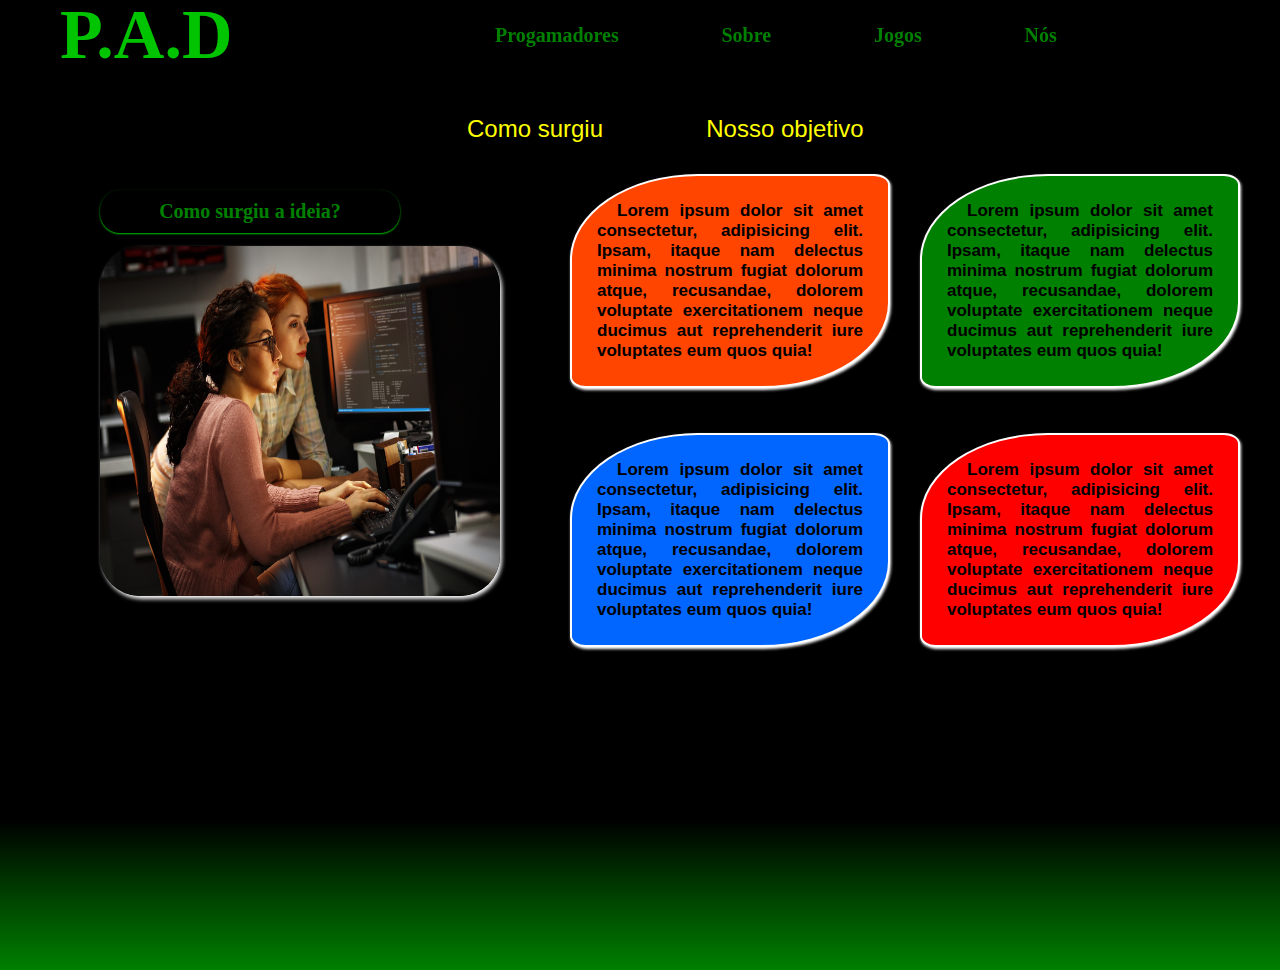
<file: index.html>
<!DOCTYPE html>
<html lang="en">
<head>
    <meta charset="UTF-8">
    <meta name="viewport" content="width=device-width, initial-scale=1.0">
    <title>P.D.A</title>
    <link rel="stylesheet" href="st.css">
    <link rel="stylesheet" href="str.css">
</head>
<body>
    <nav class="naveg">
        <div class="logo"> 
            <h1>P.A.D</h1>
        </div>

        <div class="menu">
            <a href="prog.html" style="margin-left: 120px;">Progamadores</a>
            <a href="index.html">Sobre</a>
            <a href="jogos.html">Jogos</a>
            <a href="nos.html">Nós</a>
            
        </div>
    </nav>

    <div class="tela">
        <div class="tna">
            <button onclick="sobre1()">Como surgiu</button>
            <button onclick="sobre2()">Nosso objetivo</button>
        </div>
        <h1 id="ti" style="font-size: 20px; width: 300px; animation-name: ani; margin-left: 100px;" class="titulo">Como surgiu a ideia?</h1>
        <img id="im" src="images4.jpg" width="400px" height="350px">

        <div class="textos">
            <p id="p1" style="background-color: orangered;">Lorem ipsum dolor sit amet consectetur,
                adipisicing elit. Ipsam, itaque nam delectus minima nostrum fugiat dolorum atque, recusandae,
                dolorem voluptate exercitationem neque ducimus aut reprehenderit iure voluptates eum quos quia!
                </p>
           <p id="p2" style="background-color: green;">Lorem ipsum dolor sit amet consectetur,
                adipisicing elit. Ipsam, itaque nam delectus minima nostrum fugiat dolorum atque, recusandae,
                dolorem voluptate exercitationem neque ducimus aut reprehenderit iure voluptates eum quos quia!
                </p>
           <p id="p3" style="background-color: rgb(0, 102, 255);">Lorem ipsum dolor sit amet consectetur,
                adipisicing elit. Ipsam, itaque nam delectus minima nostrum fugiat dolorum atque, recusandae,
                dolorem voluptate exercitationem neque ducimus aut reprehenderit iure voluptates eum quos quia!
                </p>
            <p id="p4" style="background-color: red;">Lorem ipsum dolor sit amet consectetur,
                adipisicing elit. Ipsam, itaque nam delectus minima nostrum fugiat dolorum atque, recusandae,
                dolorem voluptate exercitationem neque ducimus aut reprehenderit iure voluptates eum quos quia!
               </p>
        </div>
    </div>

    <script src="stj.js">

    </script>

    <footer>
        
    </footer>
</body>
</html>
</file>
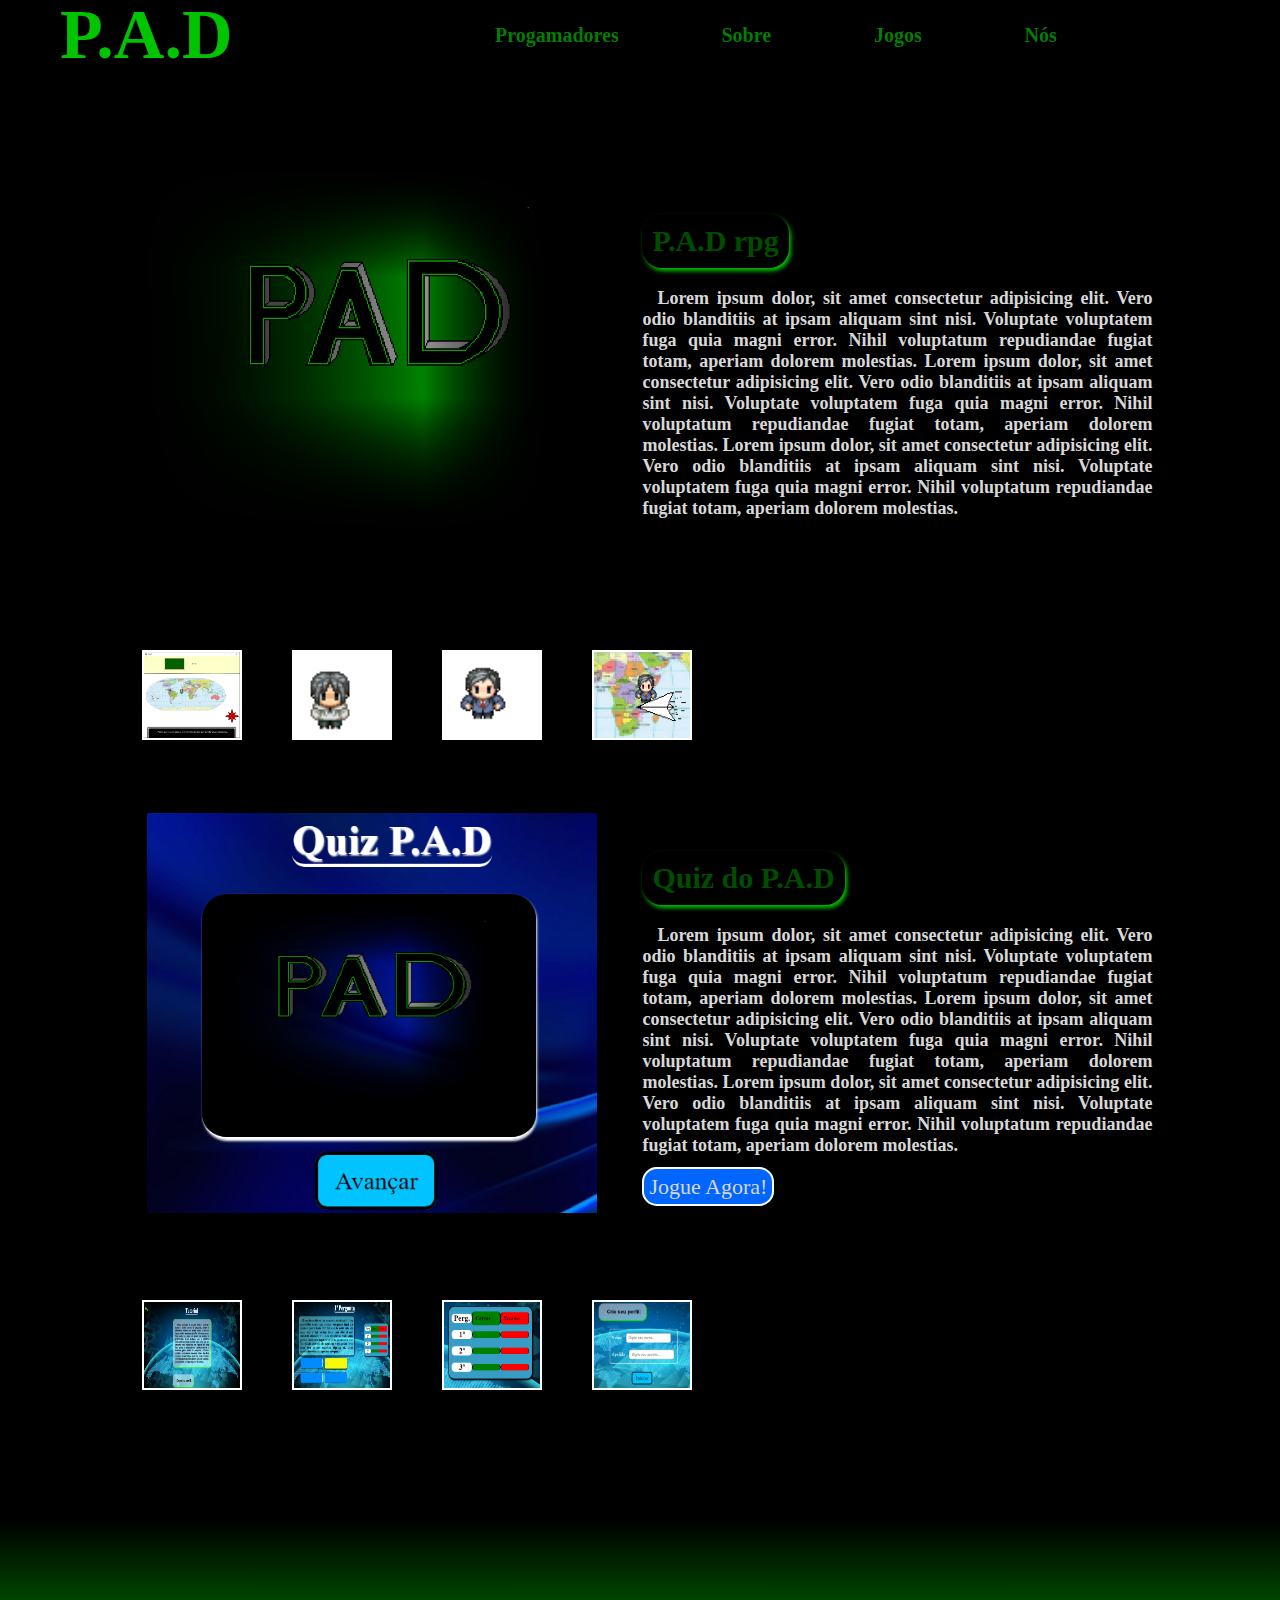
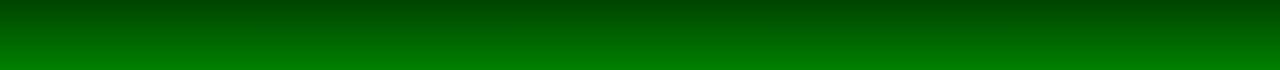
<file: jogos.html>
<!DOCTYPE html>
<html lang="en">
<head>
    <meta charset="UTF-8">
    <meta name="viewport" content="width=device-width, initial-scale=1.0">
    <title>P.D.A</title>
    <link rel="stylesheet" href="st.css">
    <link rel="stylesheet" href="str.css">
</head>
<body>
    <nav class="naveg">
        <div class="logo"> 
            <h1>P.A.D</h1>
        </div>

        <div class="menu">
            <a href="prog.html" style="margin-left: 120px;">Progamadores</a>
            <a href="index.html">Sobre</a>
            <a href="jogos.html">Jogos</a>
            <a href="nos.html">Nós</a>
        </div>
    </nav>

    <header class="principal">
        <div class="imj">
            <img src="fundo_tela_i.png" width="450px" height="400x">
        </div>

        <div class="sobrej">
            <h1>P.A.D rpg</h1>
            <p>Lorem ipsum dolor, sit amet consectetur adipisicing elit. Vero odio blanditiis at ipsam aliquam sint
                 nisi. Voluptate voluptatem fuga quia magni error. Nihil voluptatum repudiandae fugiat totam,
                  aperiam dolorem molestias.
                  Lorem ipsum dolor, sit amet consectetur adipisicing elit. Vero odio blanditiis at ipsam aliquam sint
                  nisi. Voluptate voluptatem fuga quia magni error. Nihil voluptatum repudiandae fugiat totam,
                   aperiam dolorem molestias.
                   Lorem ipsum dolor, sit amet consectetur adipisicing elit. Vero odio blanditiis at ipsam aliquam sint
                   nisi. Voluptate voluptatem fuga quia magni error. Nihil voluptatum repudiandae fugiat totam,
                    aperiam dolorem molestias.
                    </p>
        </div>
    </header>

    <section class="se_img">
        <img src="rpg1.PNG">
        <img src="rpg2.PNG">
        <img src="rpg3.PNG">
        <img src="rpg4.PNG">
    </section>

    <header class="principal">
        <div class="imj">
            <img src="quiz1.PNG" width="450px" height="400x">
        </div>

        <div class="sobrej">
            <h1>Quiz do P.A.D</h1>
            <p>Lorem ipsum dolor, sit amet consectetur adipisicing elit. Vero odio blanditiis at ipsam aliquam sint
                 nisi. Voluptate voluptatem fuga quia magni error. Nihil voluptatum repudiandae fugiat totam,
                  aperiam dolorem molestias.
                  Lorem ipsum dolor, sit amet consectetur adipisicing elit. Vero odio blanditiis at ipsam aliquam sint
                  nisi. Voluptate voluptatem fuga quia magni error. Nihil voluptatum repudiandae fugiat totam,
                   aperiam dolorem molestias.
                   Lorem ipsum dolor, sit amet consectetur adipisicing elit. Vero odio blanditiis at ipsam aliquam sint
                   nisi. Voluptate voluptatem fuga quia magni error. Nihil voluptatum repudiandae fugiat totam,
                    aperiam dolorem molestias.
                    </p>
                    <a href="#" class="botj"> Jogue Agora!</a>
        </div>
    </header>

    <section class="se_img">
        <img src="quiz2.PNG">
        <img src="quiz3.PNG">
        <img src="quiz4.PNG">
        <img src="quiz5.PNG">
    </section>

    <footer>
        
    </footer>
</body>
</html>
</file>
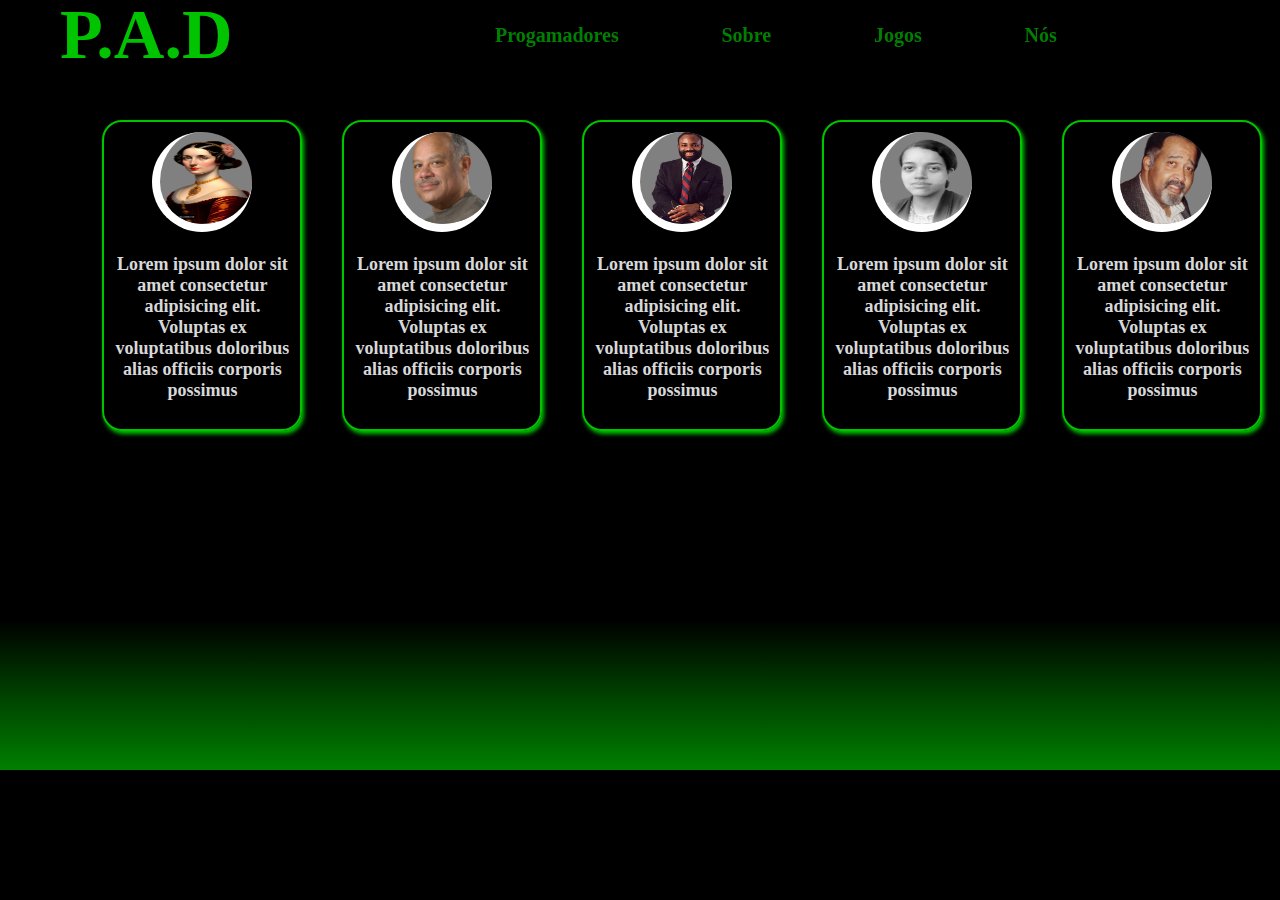
<file: nos.html>
<!DOCTYPE html>
<html lang="en">
<head>
    <meta charset="UTF-8">
    <meta name="viewport" content="width=device-width, initial-scale=1.0">
    <title>P.D.A</title>
    <link rel="stylesheet" href="st.css">
    <link rel="stylesheet" href="str.css">
</head>
<body>
    <nav class="naveg">
        <div class="logo"> 
            <h1>P.A.D</h1>
        </div>

        <div class="menu">
            <a href="prog.html" style="margin-left: 120px;">Progamadores</a>
            <a href="index.html">Sobre</a>
            <a href="jogos.html">Jogos</a>
            <a href="nos.html">Nós</a>
        </div>
    </nav>

    <section class="conteiner">
        <div class="pessoas">
            <img style="background-color: gray;" src="Ada_Lovelace.png" width="100px" height="100px">
            <p>Lorem ipsum dolor sit amet consectetur adipisicing elit. Voluptas ex voluptatibus doloribus alias officiis corporis possimus</p>
        </div>

        <div class="pessoas">
            <img style="background-color: gray;" src="Mark_Dean.png" width="100px" height="100px">
            <p>Lorem ipsum dolor sit amet consectetur adipisicing elit. Voluptas ex voluptatibus doloribus alias officiis corporis possimus</p>
        </div>

        <div class="pessoas">
            <img style="background-color: gray;" src="philip-Emeagwali.png" width="100px" height="100px">
            <p>Lorem ipsum dolor sit amet consectetur adipisicing elit. Voluptas ex voluptatibus doloribus alias officiis corporis possimus</p>
        </div>

        <div class="pessoas">
            <img style="background-color: gray;" src="Dorothy_Vaughan.png" width="100px" height="100px">
            <p>Lorem ipsum dolor sit amet consectetur adipisicing elit. Voluptas ex voluptatibus doloribus alias officiis corporis possimus</p>
        </div>

        <div class="pessoas">
            <img style="background-color: gray;" src="Gerald_A._Lawson.png" width="100px" height="100px">
            <p>Lorem ipsum dolor sit amet consectetur adipisicing elit. Voluptas ex voluptatibus doloribus alias officiis corporis possimus</p>
        </div>
    </section>

    <footer style="margin-top: -200px;">
        
    </footer>
</body>
</html>
</file>
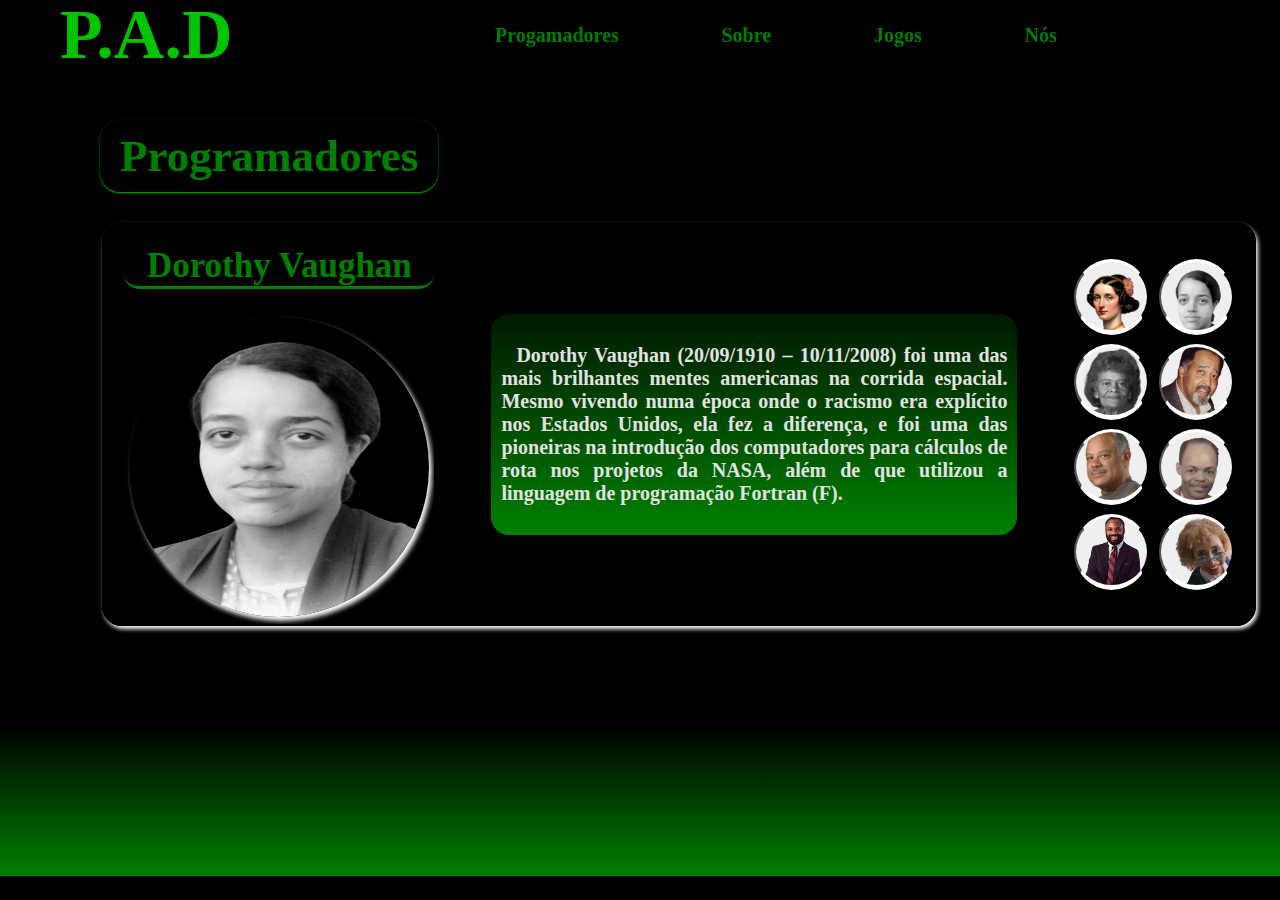
<file: prog.html>
<!DOCTYPE html>
<html lang="en">
<head>
    <meta charset="UTF-8">
    <meta name="viewport" content="width=device-width, initial-scale=1.0">
    <title>P.D.A</title>
    <link rel="stylesheet" href="st.css">
    <link rel="stylesheet" href="str.css">
</head>
<body>
    
    <nav class="naveg">
        <div class="logo"> 
            <h1>P.A.D</h1>
        </div>

        <div class="menu">
            <a href="prog.html" style="margin-left: 120px;">Progamadores</a>
            <a href="index.html">Sobre</a>
            <a href="jogos.html">Jogos</a>
            <a href="nos.html">Nós</a>
        </div>
    </nav>

    <h1 class="titulo">Programadores</h1>

    <header class="caixa">
        <div class="imagem">
            <h1 id="nc">Dorothy Vaughan</h1>
            <img id="imc" src="Dorothy_Vaughan.png" width="300px" height="300px"> 
        </div>

        <div class="biog">

            <p id="sobc">Dorothy Vaughan (20/09/1910 – 10/11/2008) foi uma das mais brilhantes mentes americanas na corrida espacial.
                 Mesmo vivendo numa época onde o racismo era explícito nos Estados Unidos, ela fez a
                 diferença, e foi uma das pioneiras na introdução dos computadores para cálculos de rota nos projetos da NASA, além de que utilizou a linguagem de programação Fortran (F).</p>
                                   
        </div>

        <div class="cient_b"> 
            <button onclick="c1()" style="background-image: url(Ada_Lovelace.png); background-size: cover;"></button>
            <button onclick="c2()" style="background-image: url(Dorothy_Vaughan.png); background-size: cover;"></button>
            <button onclick="c3()" style="background-image: url(Evelyn_Boyd_Granville.png); background-size: cover;"></button>
            <button onclick="c4()" style="background-image: url(Gerald_A._Lawson.png); background-size: cover;"></button>
            <button onclick="c5()" style="background-image: url(Mark_Dean.png); background-size: cover;"></button>
            <button onclick="c6()" style="background-image: url(Otis-Boykin.png); background-size: cover;"></button>
            <button onclick="c7()" style="background-image: url(philip-Emeagwali.png); background-size: cover;"></button>
            <button onclick="c8()" style="background-image: url(Sonia-Guimarães.png); background-size: cover;"></button>
        </div> 
    </header>

    <script src="stj.js">

    </script>

    <footer>
        
    </footer>
</body>
</html>
</file>
<file: st.css>
*{
    box-sizing: border-box;
}
body{
    margin: 0;
    margin-top: 120px;
    background-color: black;
}

/* Menu de navegação*/

.naveg{
    display: grid;
    grid-template-columns: 300px 900px;
    grid-template-rows: 70px;
    justify-content: center;
    align-items: center;
    background: /*rgb(51, 51, 51)*/ black;
    height: min-content;
    width: 100%;
    position: fixed;
    z-index: 10000;
    top: 0;
}
.logo{
    justify-content: center;
    align-items: center;
    color:rgb(0, 196, 0);
    font-size: 35px;
    padding: 20px;
}
.menu{
    justify-content: center;
    align-items: center;
    padding: 20px;

}
.menu a{
    padding: 10px 15px;
    margin: 4%;    
    color: green;
    font-weight: 600;
    text-decoration: none;
    font-size: 20px;
    border-radius: 10px;
    transition: 0.5s;
}
.menu a:hover{
    
    color: rgb(6, 167, 6);
    font-size: 24px;
    transition: 0.5s;
}

/* Textos */
.titulo{
    font-size: 45px;
    text-align: center;
    color: green;
    box-shadow: 0px 1px 2px rgb(0, 196, 0);
    width: fit-content;
    margin-left: 100px;
    padding: 10px 20px;
    border-radius: 20px;

    animation-duration: 2s;
    animation-name: ani;
}

/* Sobre*/

.tela{
    width: 100%;
    height: 650px;
    background-color: black;
    
    
    margin-top: -50px;
}
.textos{
    display: grid;
    grid-template-columns: 350px 350px;
    justify-content: center;
    align-items: center;
    grid-template-rows: 270px;
    position: relative;
    top: -100px;

    animation-duration: 2s;
    animation-name: ani;
}
.tna{
    padding: 10px;
    margin-left: 400px;
    display: grid;
    grid-template-columns: 250px 250px;
    grid-template-rows: 30px;
    margin-bottom: 70px;
}
.tna button{
    font-size: 24px;
    color: yellow;
    text-decoration: none;
    margin: 25px;
    transition: 0.5s;
    padding: 10px;
    background: rgb(0,0,0,0);
    border: none;
}
.tna button:hover{
    font-size: 26px;
    color: orangered;
    transition: 0.5s;
}
.tela p{
    border: 2px solid white;
    box-shadow: 1px 2px 3px white;
    text-align: justify;
    text-indent: 20px;
    font-size: 17px;
    font-weight: 600;
    font-family: Arial, Helvetica, sans-serif;
    color: black;
    padding: 25px;
    margin-left: 30px;
    
    border-radius: 40% 5%;
    float: right;
    
}
.tela img{
    float: left;
    margin-left: 100px;
    border-radius: 40px; 
    box-shadow: 2px 3px 4px white;

    animation-duration: 2s;
    animation-name: ani;
}

/* Animações */
@keyframes ani{

    from{
        margin-left: 0%;
        opacity: 0;
    }
    to{
        margin-left: 100px;
        opacity: 1;
    }
}
@keyframes ani2{
    from{
        margin-left: -220px;
        opacity: 0;
    }
    to{
        margin-left: 20px;
        opacity: 1.5;
    }
} 
@keyframes pp{
    from{
        font-size: 1px;
    }

    to{
        font-size: 20px;
        
    }
}
@keyframes ani3{
    from{
        transform: rotateX(90deg);
        opacity: 0;
    }
    to{
        transform: rotateX(0deg);
        opacity: 1.5;
    }
}
@keyframes ani4{
    from{
        opacity: 0;
        margin-left: 0;
    }
    to{
        opacity: 1.5;
        margin-left: 400px;
    }

}


/* Programadores */
.caixa{
    display: grid;
    grid-template-columns: 350px 600px 200px;
    grid-template-rows: 400px;
    border: 2px solid black;
    justify-content: center;
    align-items: center;
    width: fit-content;
    border-radius: 20px;
    margin-left: 8%;
    box-shadow: 2px 3px 4px white ;/* white*/
    overflow: hidden;
        
    animation-duration: 2s;
    animation-name: ani;
}

.imagem{
    justify-content: center;
    align-items: center;
    margin-left: 20px;
    width: fit-content;
    height: fit-content;
   
    overflow: hidden;
}
.imagem img{
    border-radius: 50%;
    background-color: rgb(0, 0, 0);
    box-shadow: 3px 4px 5px white; /* white */
    margin: 5px;
    transition: 1s;
}
.imagem img:hover{
    width: 350px;
    height: 350px;
    transition: 1s;
}
.biog{
    justify-content: center;
    align-items: start;
    width: fit-content;
    height: fit-content;
    overflow: hidden;
    margin: 20px;
    
    animation-duration: 1s;
    animation-name: pp;
}
.caixa h1{
    text-align: center;
    font-size: 35px;
    border-bottom: 3px solid green;
    color: green;
    font-weight: 700;
    border-radius: 15px;
    white-space: inherit;
}
.biog p{
    font-size: 20px;
    font-weight: 800;
    color: rgb(226, 226, 226); /* white */
    text-align: justify;
    margin: 15px;
    text-indent: 15px;
    background: linear-gradient(rgb(0,128,0,0.2), rgba(0, 128, 0, 0.596), green);
    border: 2px solid black;
    box-shadow: 2px 3px 4px black;
    border-radius: 20px;
    padding: 30px 10px;
    
    
}
.cient_b{
    display: grid;
    justify-content: center;
    align-items: center;
    grid-template-columns: 85px 85px;
    grid-template-rows: 85px 85px 85px 85px;
    
    border-radius: 20px;    
}
.cient_b button{
    border-radius: 50%;
    border-top: 3px solid white; /* white */
    border-bottom: 5px solid white; /* white */

    padding: 34px;
    margin: 5px;
    transition: 0.5s;
}
.cient_b button:hover{
    padding: 40px;
    background-color: rgb(71, 71, 71);
    border-top: 4px solid white;
    border-bottom: 6px solid green;
    transition: 0.6s;
}

/* Jogos */
.principal{
    display: grid;
    grid-template-columns: 500px 550px;
    grid-template-rows: 450px;
    justify-content: center;
    align-items: center;
    
    padding: 20px;
    width: fit-content;
    margin-left: 8%;
    animation-duration: 2s;
    animation-name: ani;
}
.imj{
    justify-content: center;
    align-items: center;
   
    margin-left: 5%;
    width: fit-content;
}
.imj img{
    background-color: green;
}

.sobrej{
    justify-content: center;
    align-items: start;
    padding: 20px; 
}
.sobrej p{
    text-align: justify;
    color: rgb(216, 216, 216); /* white */
    font-size: 18px;
    font-weight: 700;
    text-indent: 15px;
    
}
.sobrej h1{
    font-size: 30px;
    border-radius: 20px;
    box-shadow: 2px 3px 4px rgb(0, 196, 0);
    text-align: center;
    width: fit-content;
    color:rgb(0, 77, 0);
    padding: 10px;
}
.se_img{
    display: grid;
    grid-template-columns: 150px 150px 150px 150px;
    grid-template-rows: 120px;
    margin-top: 40px;
    justify-content: start;
    align-items: start;
    width: fit-content;
    margin-left: 8%;
    animation-duration: 2s;
    animation-name: ani;
    padding:0px 40px;
}
.se_img img{
    border: 2px solid white;
    width: 100px; 
    height: 90px;
    transition: 1s;
}
.se_img img:hover{
    transform: rotate(350deg);
    width: 130px;
    height: 120px;
    transition: 1s;
}

/* Nós */
.conteiner{
    display: grid;
    grid-template-columns: 240px 240px 240px 240px 240px;
    grid-template-rows: 400px;
    margin-bottom: 300px;
    justify-content: start;
    align-items: start;
    margin-left: 8%;

    animation-duration: 2s;
    animation-name: ani;
}
.pessoas{
    align-items: center;
    justify-content: center;
    text-align: center;
    padding: 10px;
    width: fit-content;
    border: 2px solid rgb(0, 196, 0);
    box-shadow: 2px 3px 4px rgb(0, 196, 0);
    border-radius: 20px;
    
    width: 200px;
}
.pessoas img{
    box-shadow: 2px 3px 4px black;
    border-radius: 50%;
    border-left: 8px solid white;
    border-bottom: 8px solid white;
    transition: 0.8s;
}
.pessoas img:hover{
    width: 150px;
    height: 150px;
    transition: 0.6s;
}
.pessoas p{
    color: rgb(216, 216, 216); /* white */
    font-size: 18px;
    font-weight: 600;
    text-align: center;
    
}
.botj{
    background-color: rgb(0, 102, 255);
    border: 2px solid white;
    font-size: 22px;
    padding: 5px;
    border-radius: 15px;
    color: rgb(216, 216, 216);
    text-decoration: none;
    transition: 0.8s;
}
.botj:hover{
    padding: 10px;
    font-size: 24px;
    border: 4px solid white;
    border-right: 2px solid black;
    border-left: 2px solid black;
    transition: 0.8s;
}

footer{
    background: linear-gradient(rgb(0,0,0,0), green);
    height: 150px;
    text-align: center;
    margin-top: 100px;
    font-size: 20px;
    
}
</file>
<file: str.css>
@media screen and (max-width: 600px){
    .naveg{
        grid-template-columns: 100px 550px;
    }
    .menu a{
        margin: 8px;
        
        padding: 0;
        font-size: 24px;
    }

    .tna{
        margin-left: 120px;
    }
    .tela p{
        float: none;
    }
    .tela img{
        float: none;
    }
    .textos{
        grid-template-columns: 350px;
        grid-template-rows: 270px 270px 270px 270px;
        margin-left: 100px;
        
        padding: 150px;
    }

    .caixa{
        grid-template-columns: 300px 400px;
        grid-template-rows: 400px 200px;
        animation-duration: 2s;
        animation-name: ani2;
    }
    .cient_b{
        grid-template-rows: 85px;
        grid-template-columns: 95px 95px 95px 95px 95px 95px 95px 95px;
        margin-left: 50px;
    }
    .cient_b button{
        margin: 30px;
    }
    .imagem img{
        width: 250px;
        height: 250px;
    }
    .imagem img:hover{
        width: 300px;
        height: 300px;
    }

    .principal{
        grid-template-columns: 400px 400px;
    }
    .imj img{
        width: 350px;
        height: 300px;
    }

    .conteiner{    
        grid-template-columns: 240px 240px 240px;
        grid-template-rows: 400px 400px ;
    }
    .pessoas img{
        width: 150px;
        height: 150px;
    }
    .pessoas img:hover{
        width: 180px;
        height: 180px;
    }

    footer{
        display: none;
    }
}

@media screen and (min-width: 1500px) and ( max-width: 3000px){
    .titulo{
        margin-left: 400px;
        animation-duration: 2.5s;
        animation-name: ani4;
    }
    .caixa{
        margin-left: 400px;
        animation-duration: 2.5s;
        animation-name: ani4;
        margin-bottom: 170px;
    }

    .principal{
        margin-left: 400px;
        animation-duration: 2.5s;
        animation-name: ani4;
    }
    .se_img{
        margin-left: 400px;
        animation-duration: 2.5;
        animation-name: ani4;
    }

    .conteiner{
        margin-top: 300px;
        margin-left: 250px;
        animation-duration: 2.5s;
        animation-name: ani2;

        grid-template-columns: 300px 300px 300px 300px 300px;
    }
    .pessoas{
        transform: scale(1.2);
    }
}
</file>
